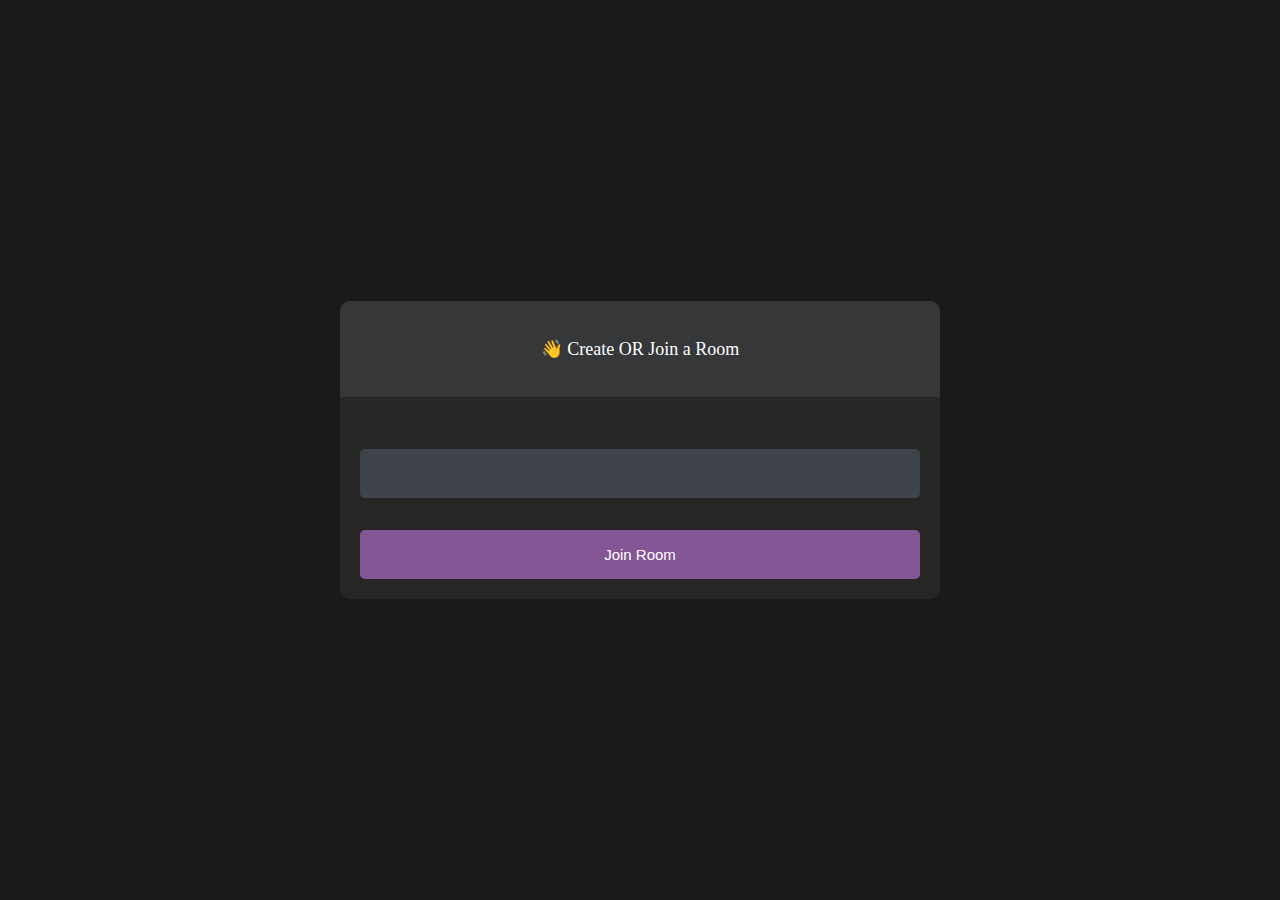
<file: index.html>
<!DOCTYPE html>
<html lang="en">
<head>
    <meta charset="UTF-8">
    <meta http-equiv="X-UA-Compatible" content="IE=edge">
    <meta name="viewport" content="width=device-width, initial-scale=1.0">
    <title>Try2Chat</title>
    <link rel="stylesheet" type='text/css' media='screen' href="./main.css">
    
</head>
<body>
    <div id="videos">
        <video  class='video-player' id='user-1' autoplay playsinline></video>
        <video  class="video-player" id="user-2" autoplay playsinline></video>
    </div>
    <div id="controls">
        <div class="control-container" id="camera-btn">
            <img src="icons/camera.png" alt="camera-icon">
        </div>
        <div class="control-container" id="mic-btn">
            <img src="icons/mic.png" alt="mic-icon">
        </div>
        <a href="lobby.html">
        <div class="control-container" id="leave-btn">
            <img src="icons/phone.png" alt="phone-icon">
        </div>
        </a>
    </div>
</body>
<script src="./agora-rtm-sdk-1.4.4.js"></script>
<script src="./main.js"></script>
</html>
</file>
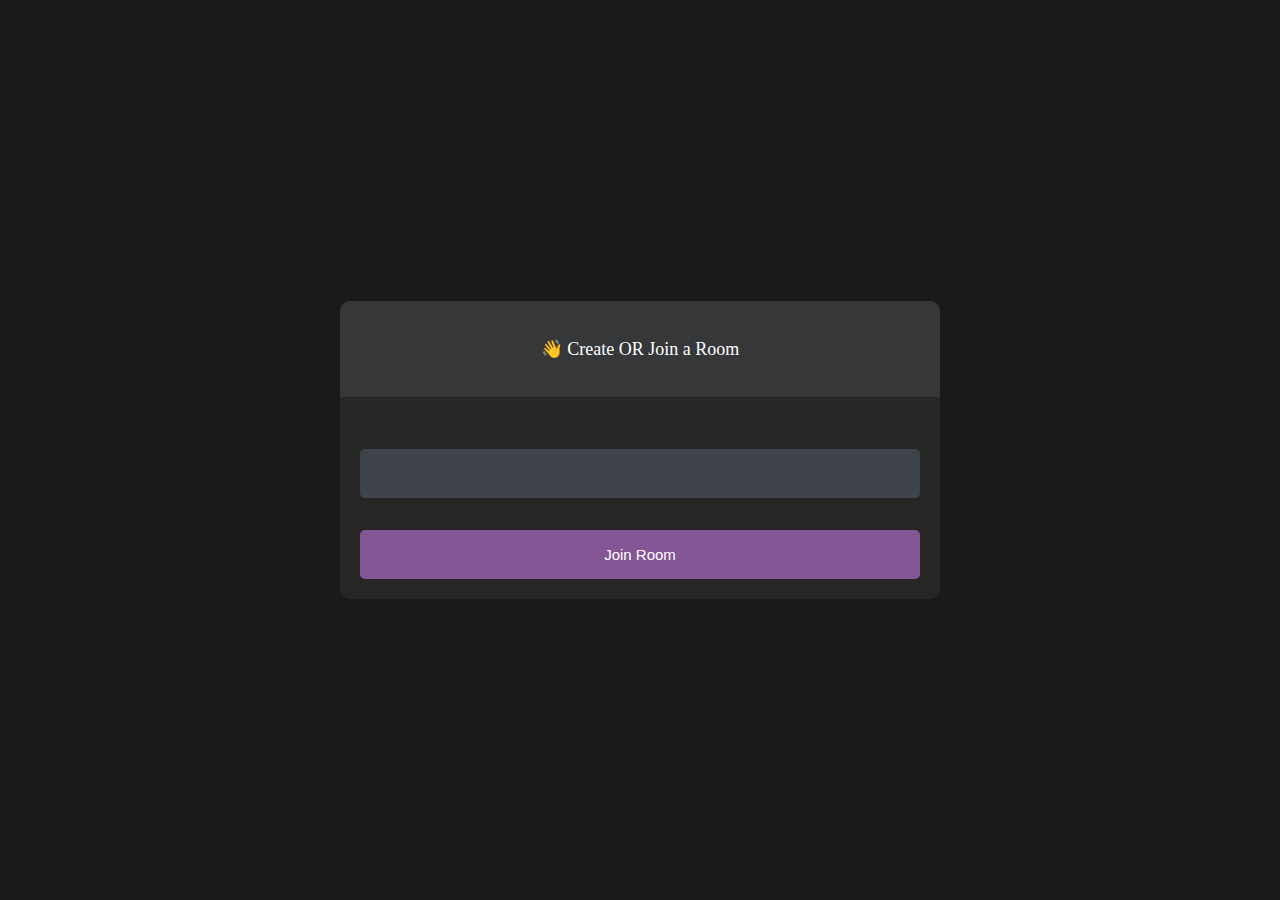
<file: lobby.html>
<!DOCTYPE html>
<html lang="en">
  <head>
    <meta charset="UTF-8" />
    <meta http-equiv="X-UA-Compatible" content="IE=edge" />
    <meta name="viewport" content="width=device-width, initial-scale=1.0" />
    <title>Try2Chat</title>
    <link rel="stylesheet" href="./lobby.css" />
  </head>
  <body>
    <main id="lobby-container">
      <div id="form-container">
        <div id="form__container__header">
          <p>👋 Create OR Join a Room</p>
        </div>
        <div id="form__content__wrapper">
          <form id="join-form">
            <input type="text" name="invite_link" required />
            <input type="submit" value="Join Room" />
          </form>
        </div>
      </div>
    </main>
  </body>
  <script>
    let form = document.getElementById("join-form");
    form.addEventListener("submit", (e) => {
      e.preventDefault();
      let inviteCode = e.target.invite_link.value;
      window.location = `index.html?room=${inviteCode}`;
    });
  </script>
</html>
</file>
<file: main.css>
* {
    padding: 0;
    margin: 0;
    box-sizing: border-box;
}


#videos {
    display: grid;
    grid-template-columns: 1fr;
    height: 100vh;
    overflow: hidden;
}

.video-player {
    background-color: black;
    width:100%;
    height: 100%;
    object-fit: cover;
}

#user-2 {
    display:none;

}

.smallFrame {
    position:fixed;
    left: 20px;
    top: 20px;

    height: 170px;
    width: 300px;
    border-radius: 5px;
    border:2px solid #b366f9;
    -webkit-box-shadow: 3px 3px 15px -1px rgba(0,0,0,0.77);
    box-shadow: 3px 3px 15px -1px rgba(0,0,0,0.77);
    z-index:999
}

#controls {
    position:fixed;
    bottom: 20px;
    left: 50%;
    transform: translateX(-50%);
    display: flex;
    gap:1em;
}
.control-container {
    background-color: rgb(179,102,249,0.9);
    padding: 20px;
    border-radius: 50%;
    display: flex;
    justify-content: center;
    align-items: center;
    cursor: pointer;
}

.control-container img {
    height: 30px;
    width: 30px;
}


#leave-btn {
    background-color:rgb(255,80,80,1);
}

@media screen and (max-width:600px) {
    .smallFrame {
        width: 120px;
        height: 80px;

    }
    .control-container img{
        height:20px;
        width: 20px;
    }
}
</file>
<file: lobby.css>
body {
    background-color: #1a1a1a;
    color:#fff;
}

#form-container {
    width: 90%;
    max-width: 600px;
    border-radius: 10px;
    background-color: #262625;
    position: fixed;
    top: 50%;
    left: 50%;
    transform:translate(-50%,-50%);
}

#form__container__header {
    border-radius: 10px 10px 0 0;
    padding: 30px;
    text-align: center;
    background-color: #363739;
    margin: 0;
    font-size: 18px;
    font-size: 300;
    line-height: 0;
  }

  #form__content__wrapper{
    padding: 20px;
}

input {
    box-sizing: border-box;
    color: #fff;
    width: 100%;
    margin: 0;
    border: none;
    border-radius: 5px;
    padding: 16px 20px;
    font-size: 15px;
    background-color: #3f434a;
    margin-top: 32px;
  }
 
 
input[type='submit'] {
    background-color: #845695;
  }
</file>
